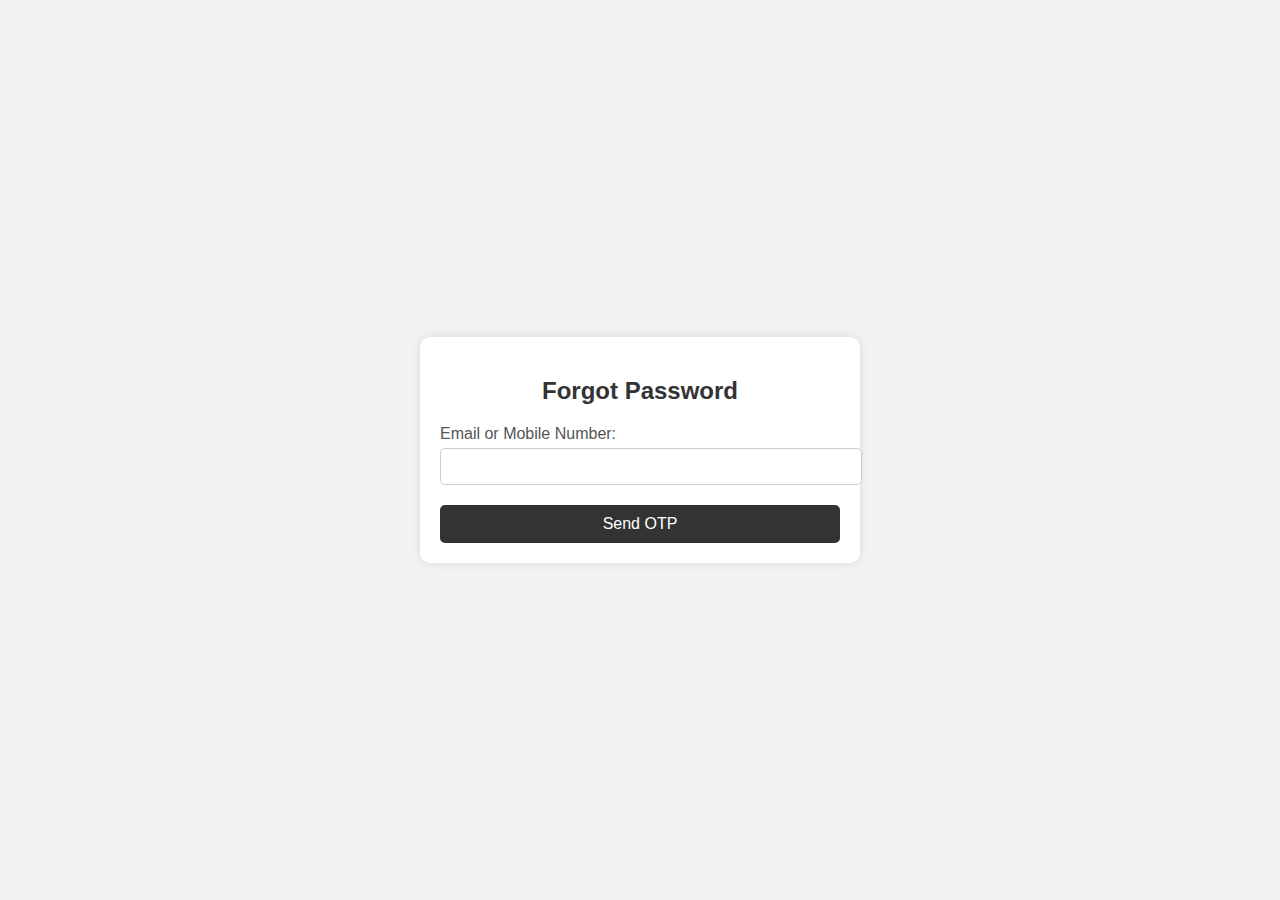
<file: forgotpasword.html>
<!DOCTYPE html>
<html lang="en">
<head>
    <meta charset="UTF-8">
    <meta name="viewport" content="width=device-width, initial-scale=1.0">
    <title>Forgot Password</title>
    
    <style>
    body {
        font-family: Arial, sans-serif;
        margin: 0;
        padding: 0;
        background-color: #f2f2f2;
        display: flex;
        justify-content: center;
        align-items: center;
        height: 100vh;
    }

    .container {
        width: 400px;
        background-color: #fff;
        padding: 20px;
        border-radius: 10px;
        box-shadow: 0 0 10px rgba(0, 0, 0, 0.1);
    }

    h2 {
        text-align: center;
        margin-bottom: 20px;
        color: #333;
    }

    .input-group {
        margin-bottom: 20px;
    }

    .input-group label {
        display: block;
        margin-bottom: 5px;
        color: #555;
    }

    .input-group input {
        width: 100%;
        padding: 10px;
        border: 1px solid #ccc;
        border-radius: 5px;
    }

    .btn {
        display: block;
        width: 100%;
        padding: 10px;
        background-color: #333;
        color: #fff;
        border: none;
        border-radius: 5px;
        cursor: pointer;
        font-size: 16px;
        transition: background-color 0.3s ease;
    }

    .btn:hover {
        background-color: #000;
    }

    #password_match_message {
        color: red;
        font-size: 14px;
    }/* Your CSS styles here */
    </style>
</head>
<body>

<div class="container">
    <h2>Forgot Password</h2>
    <form action="send_otp.php" method="post">
        <div class="input-group">
            <label for="email_or_mobile">Email or Mobile Number:</label>
            <input type="text" id="email_or_mobile" name="email_or_mobile" required>
        </div>
        <button type="submit" class="btn">Send OTP</button>
    </form>
</div>

</body>
</html>
</file>
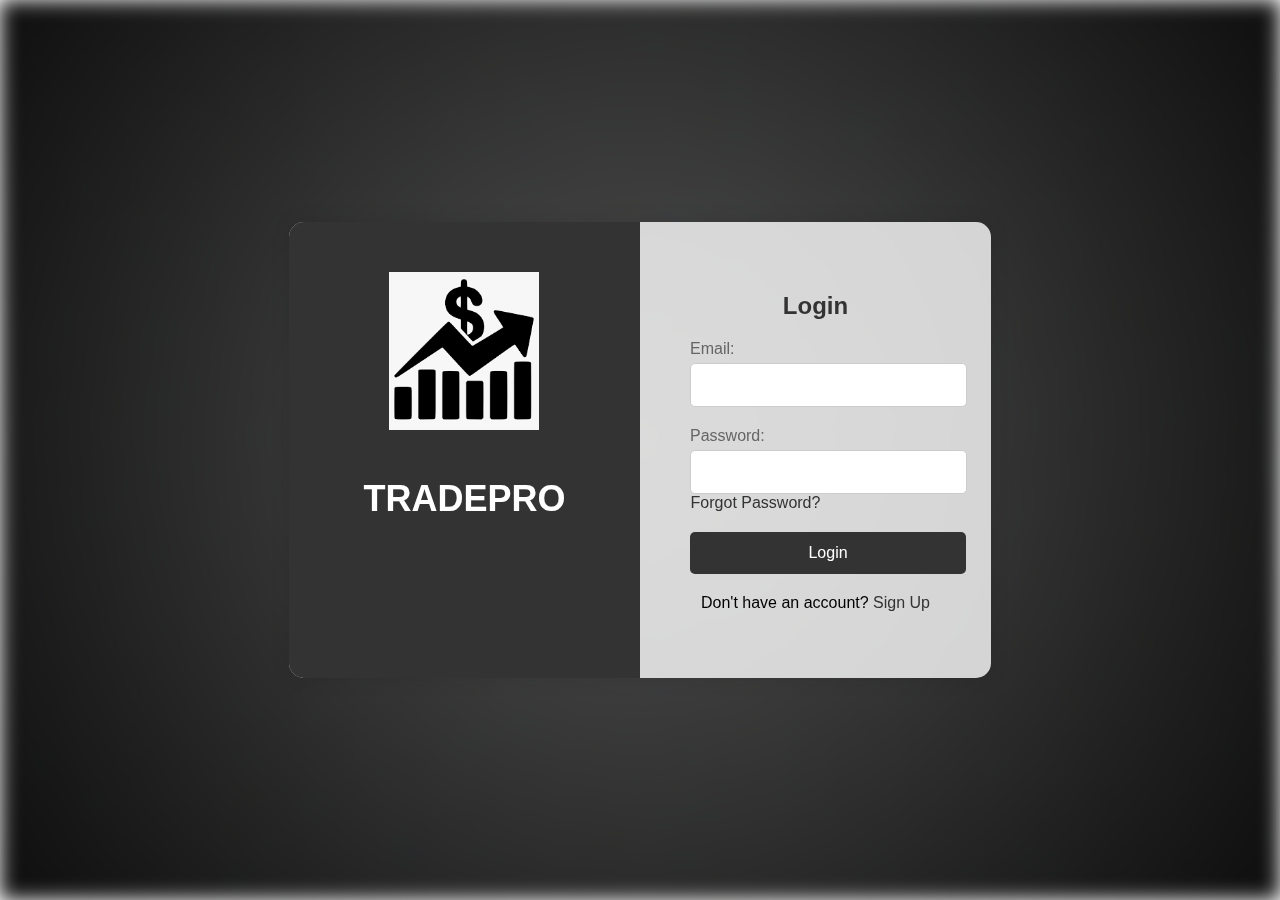
<file: login.html>
<!DOCTYPE html>
<html lang="en">

<head>
    <meta charset="UTF-8">
    <meta name="viewport" content="width=device-width, initial-scale=1.0">
    <title>Trading App Login</title>
    <style>
        body {
            font-family: 'Segoe UI', Tahoma, Geneva, Verdana, sans-serif;
            margin: 0;
            padding: 0;
            display: flex;
            justify-content: center;
            align-items: center;
            height: 100vh;
        }

        body::before {
            content: '';
            position: absolute;
            top: 0;
            left: 0;
            width: 100%;
            height: 100%;
            background-image: url('forex.jpg');
            background-size: cover;
            background-position: center;
            backdrop-filter: blur(5px);
            filter: blur(10px);
            z-index: -1;
        }

        .container {
            position: relative;
            /* Required for z-index */
            display: flex;
            max-width: 800px;
            background-color: rgba(255, 255, 255, 0.8);
            border-radius: 15px;
            box-shadow: 0 0 20px rgba(0, 0, 0, 0.1);
            overflow: hidden;
            z-index: 1;
            /* Ensure the form is above the blurred background */
        }

        .left-side {
            flex: 1;
            background-color: #333;
            color: #fff;
            padding: 50px;
            text-align: center;
        }

        .left-side h1 {
            font-size: 36px;
            margin-bottom: 20px;
        }

        .left-side img {
            width: 150px;
            margin-bottom: 20px;
        }

        .right-side {
            width: 300px;
            flex: 1;
            padding: 50px;
        }

        .login-form h2 {
            margin-bottom: 20px;
            font-size: 24px;
            color: #333;
            text-align: center;
        }

        .input-group {
            margin-bottom: 20px;
            text-align: left;
        }

        .input-group label {
            display: block;
            margin-bottom: 5px;
            color: #666;
            font-size: 16px;
        }

        .input-group input {
            width: 100%;
            padding: 12px;
            border: 1px solid #ccc;
            border-radius: 5px;
            font-size: 16px;
        }

        .forgot-password-link {
            text-align: center;
            margin-top: 20px;
            font-size: 16px;
            position: relative;
            bottom: 20px;
            right: 60px;
        }

        .forgot-password-link a {
            color: #333;
            text-decoration: none;
            transition: color 0.3s ease;
        }

        .forgot-password-link a:hover {
            color: #333;
        }

        .btn {
            display: inline-block;
            width: 110%;
            padding: 12px;
            background-color: #333;
            color: #fff;
            border: none;
            border-radius: 5px;
            font-size: 16px;
            cursor: pointer;
            transition: background-color 0.3s ease;
        }

        .btn:hover {
            background-color: black;
        }

        .signup-link {
            text-align: center;
            margin-top: 20px;
            font-size: 16px;
        }

        .signup-link a {
            color: #333;
            text-decoration: none;
            transition: color 0.3s ease;
        }

        .signup-link a:hover {
            color: #333;
        }   
    </style>
</head>

<body>
    <div class="container">
        <div class="left-side">
            <img src="dollor.png" alt="Company Logo">
            <h1>TRADEPRO</h1>
        </div>
        <div class="right-side">
           <form class="login-form" action="login.php" method="post">

                <h2>Login</h2>
                <div class="input-group">
                    <label for="email">Email:</label>
                    <input type="text" id="email" name="email" required>
                </div>
                <div class="input-group">
                    <label for="password">Password:</label>
                    <input type="password" id="password" name="password" required>
                </div>
                <div class="forgot-password-link">
                    <a href="forgotpasword.html">Forgot Password?</a>
                </div>
                <button type="submit" class="btn" value="Login">Login</button>
            </form>
            <div class="signup-link">
                <p>Don't have an account? <a href="signup.html">Sign Up</a></p>
            </div>
        </div>
    </div>
</body>
</html>
</file>
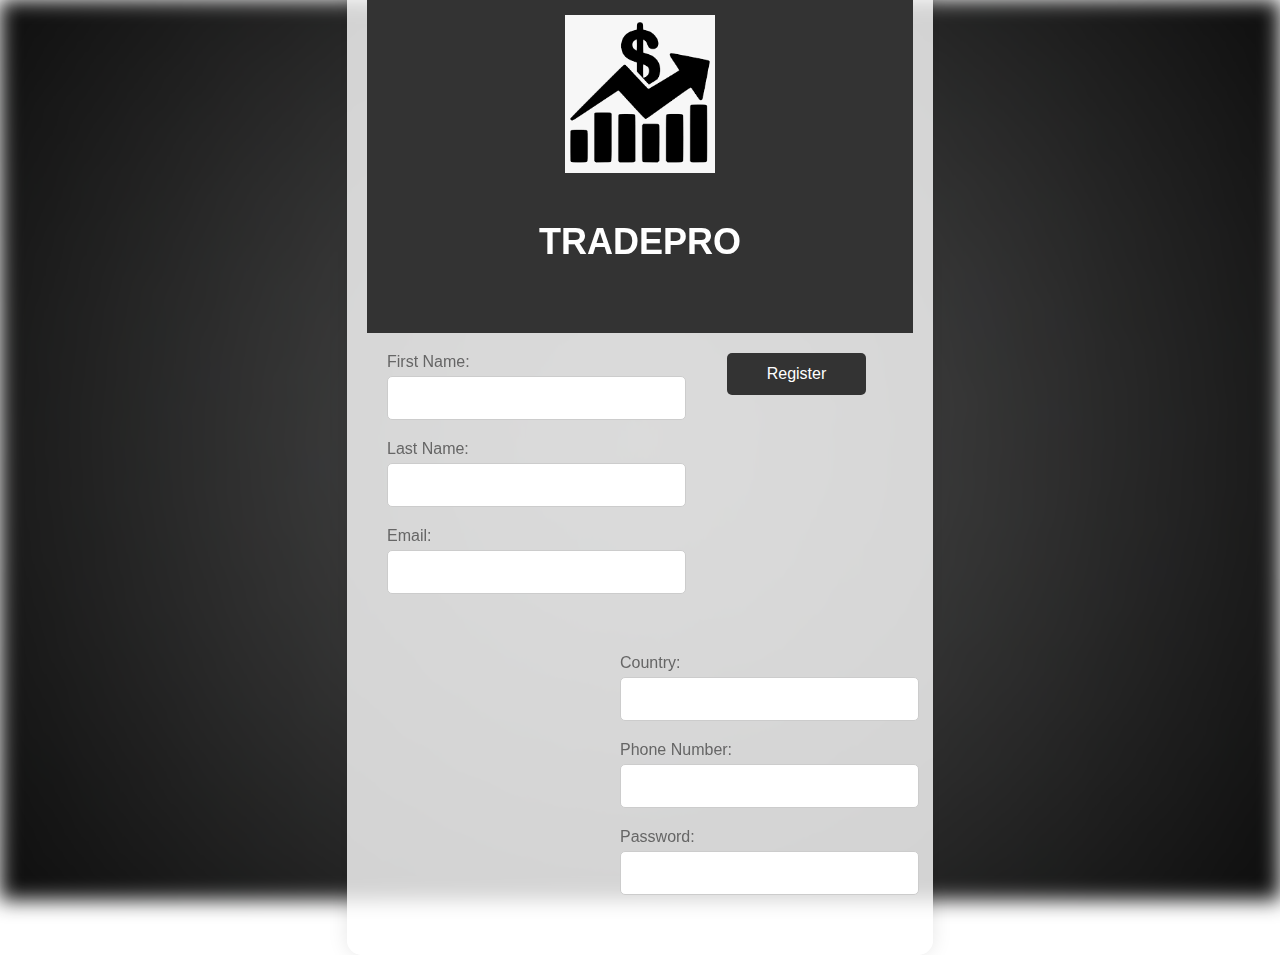
<file: signup.html>
<!DOCTYPE html>
<html lang="en">
<head>
    <meta charset="UTF-8">
    <meta name="viewport" content="width=device-width, initial-scale=1.0">
    <title>Trading App Registration</title>
    <style>
         body {
    font-family: 'Segoe UI', Tahoma, Geneva, Verdana, sans-serif;
    margin: 0;
    padding: 0;
    display: flex;
    justify-content: center;
    align-items: center;
    height: 100vh;
}

body::before {
    content: '';
    position: absolute;
    top: 0;
    left: 0;
    width: 100%;
    height: 100%;
    background-image: url('forex.jpg');
    background-size: cover;
    background-position: center;
    backdrop-filter: blur(5px);
    filter: blur(10px);
    z-index: -1;
}

.container {
    position: relative;
    display: flex;
    flex-direction: column;
    max-width: 800px;
    background-color: rgba(255, 255, 255, 0.8);
    border-radius: 15px;
    box-shadow: 0 0 20px rgba(0, 0, 0, 0.1);
    overflow: hidden;
    z-index: 1;
    padding: 20px;
}

.middle {
    background-color: #333;
    color: #fff;
    padding: 50px;
    text-align: center;
}

.middle h1 {
    font-size: 36px;
    margin-bottom: 20px;
}

.middle img {
    width: 150px;
    margin-bottom: 20px;
}

.input-group {
    margin-bottom: 20px;
}

.input-group label {
    display: block;
    margin-bottom: 5px;
    color: #666;
    font-size: 16px;
}

.input-group input {
    width: 100%;
    padding: 12px;
    border: 1px solid #ccc;
    border-radius: 5px;
    font-size: 16px;
}

.left-side,.right-side {
    width: 50%;
    padding: 20px;
}

.left-side {
    float: left;
}

.right-side {
    float: right;
}

.btn-container {
    text-align: center;
    margin-top: 20px;
}

.btn {
    padding: 12px 40px;
    background-color: #333;
    color: #fff;
    border: none;
    border-radius: 5px;
    font-size: 16px;
    cursor: pointer;
    transition: background-color 0.3s ease;
}

.btn:hover {
    background-color: black;
}
        .strength-weak {
            color: red;
        }

        .strength-strong {
            color: orange;
        }

        .strength-very-strong {
            color: green;
        }
    </style>
</head>
<body>
   <div class="container">
    <div class="middle">
        <img src="dollor.png" alt="Company Logo">
        <h1>TRADEPRO</h1>
    </div>
    <form action="signup.php" method="post">
        <div class="left-side">
            <div class="input-group">
                <label for="firstname">First Name:</label>
                <input type="text" id="firstname" name="firstname" required>
            </div>
            <div class="input-group">
                <label for="lastname">Last Name:</label>
                <input type="text" id="lastname" name="lastname" required>
            </div>
            <div class="input-group">
                <label for="email">Email:</label>
                <input type="email" id="email" name="email" required>
            </div>
        </div>
        <div class="right-side">
            <div class="input-group">
                <label for="country">Country:</label>
                <input type="text" id="country" name="country" required>
            </div>
            <div class="input-group">
                <label for="phonenumber">Phone Number:</label>
                <input type="text" id="phonenumber" name="phonenumber" required>
            </div>
            <div class="input-group">
                <label for="password">Password:</label>
                <input type="password" id="password-strength" name="password" required>
            </div>
        </div>
        <div class="btn-container">
            <button type="submit" class="btn" value="Register">Register</button>
        </div>
        <div id="password-strength"></div>
    </form>
</div>
<script>
    var password = document.getElementById("password-strength");
    var password_strength = document.getElementById("password-strength");

    password.addEventListener("keyup", function() {
        var regex = [
            /[a-z]/, // lowercase letter
            /[A-Z]/, // uppercase letter
            /[0-9]/, // digit
            /[!@#$%^&*]/ // special character
        ];
        var strength = 0;
        var init = password.value;

        for (var i = 0; i < regex.length; i++) {
            if (regex[i].test(init)) {
                strength++;
            }
        }

        if (init.length < 8) {
            strength = 0;
        }

        var color = "";
        var text = "";

        switch (strength) {
            case 0:
                text = "Weak";
                color = "red";
                break;
            case 1:
                text = "Weak";
                color = "red";
                break;
            case 2:
                text = "Strong";
                color = "orange";
                break;
            case 3:
                text = "Very Strong";
                color = "green";
                break;
            case 4:
                text = "Very Strong";
                color = "green";
                break;
        }

        password_strength.innerHTML = text;
        password_strength.style.color = color;
    });
</script>
</body>
</html>
</file>
